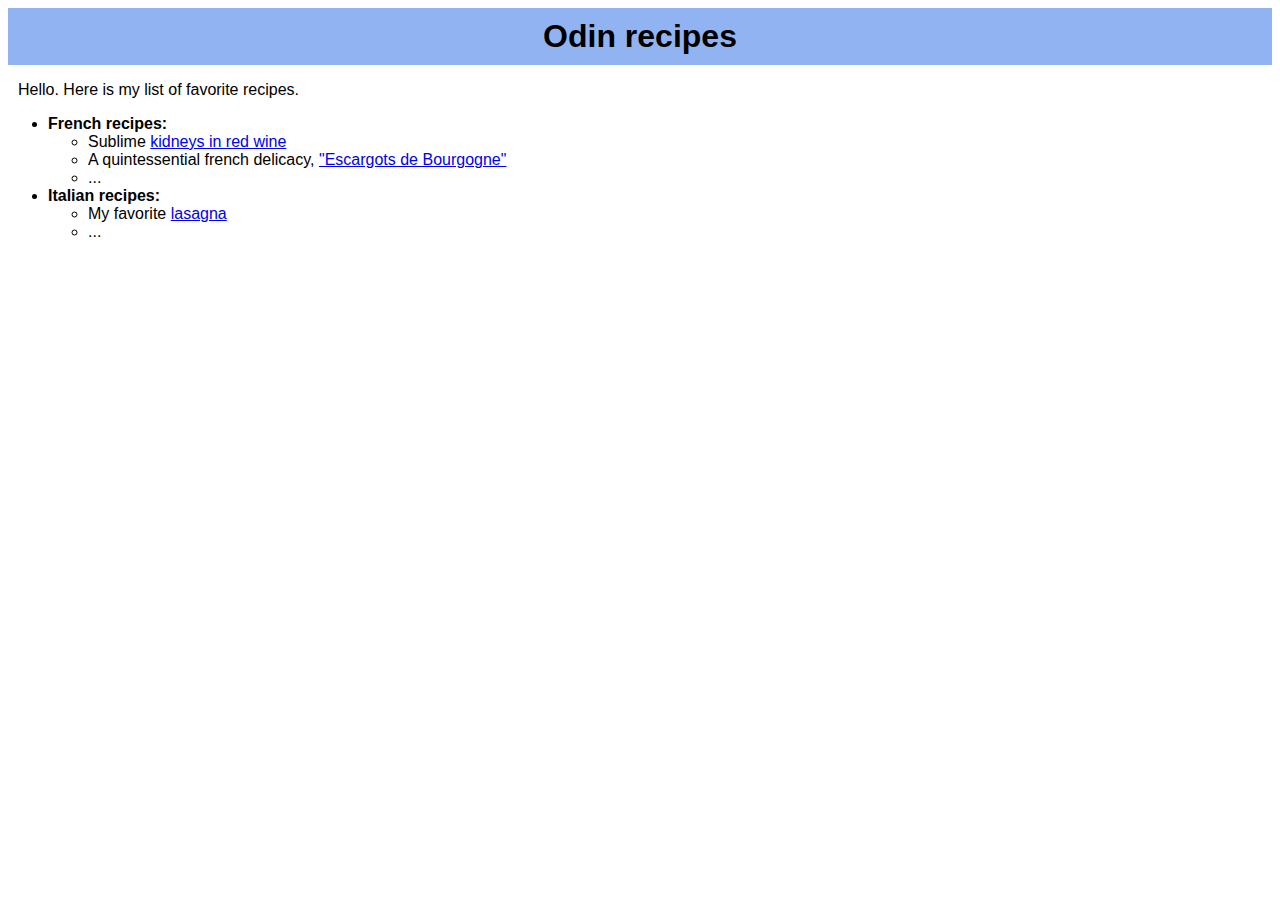
<file: index.html>
<!DOCTYPE html>
<html lang="en">
  <head>
    <meta charset="UTF-8" />
    <meta name="viewport" content="width=device-width, initial-scale=1.0" />
    <title>Recipes</title>
    <link rel="stylesheet" href="style.css">
  </head>
  <body>
    <h1 class="title">Odin recipes</h1>
    <p class="description">Hello. Here is my list of favorite recipes.</p>
    <ul>
      <li class="category">French recipes:</li>
      <ul>
        <li>Sublime <a href="./recipes/kidney-red-wine.html">kidneys in red wine</a></li>
        <li>A quintessential french delicacy, <a href="./recipes/burgundy-snails.html">"Escargots de Bourgogne"</a></li>
        <li>...</li>
      </ul>
      <li class="category">Italian recipes:</li>
      <ul>
        <li>My favorite <a href="./recipes/lasagna.html">lasagna</a></li>
        <li>...</li>
      </ul>      
    </ul>
  </body>
</html>
</file>
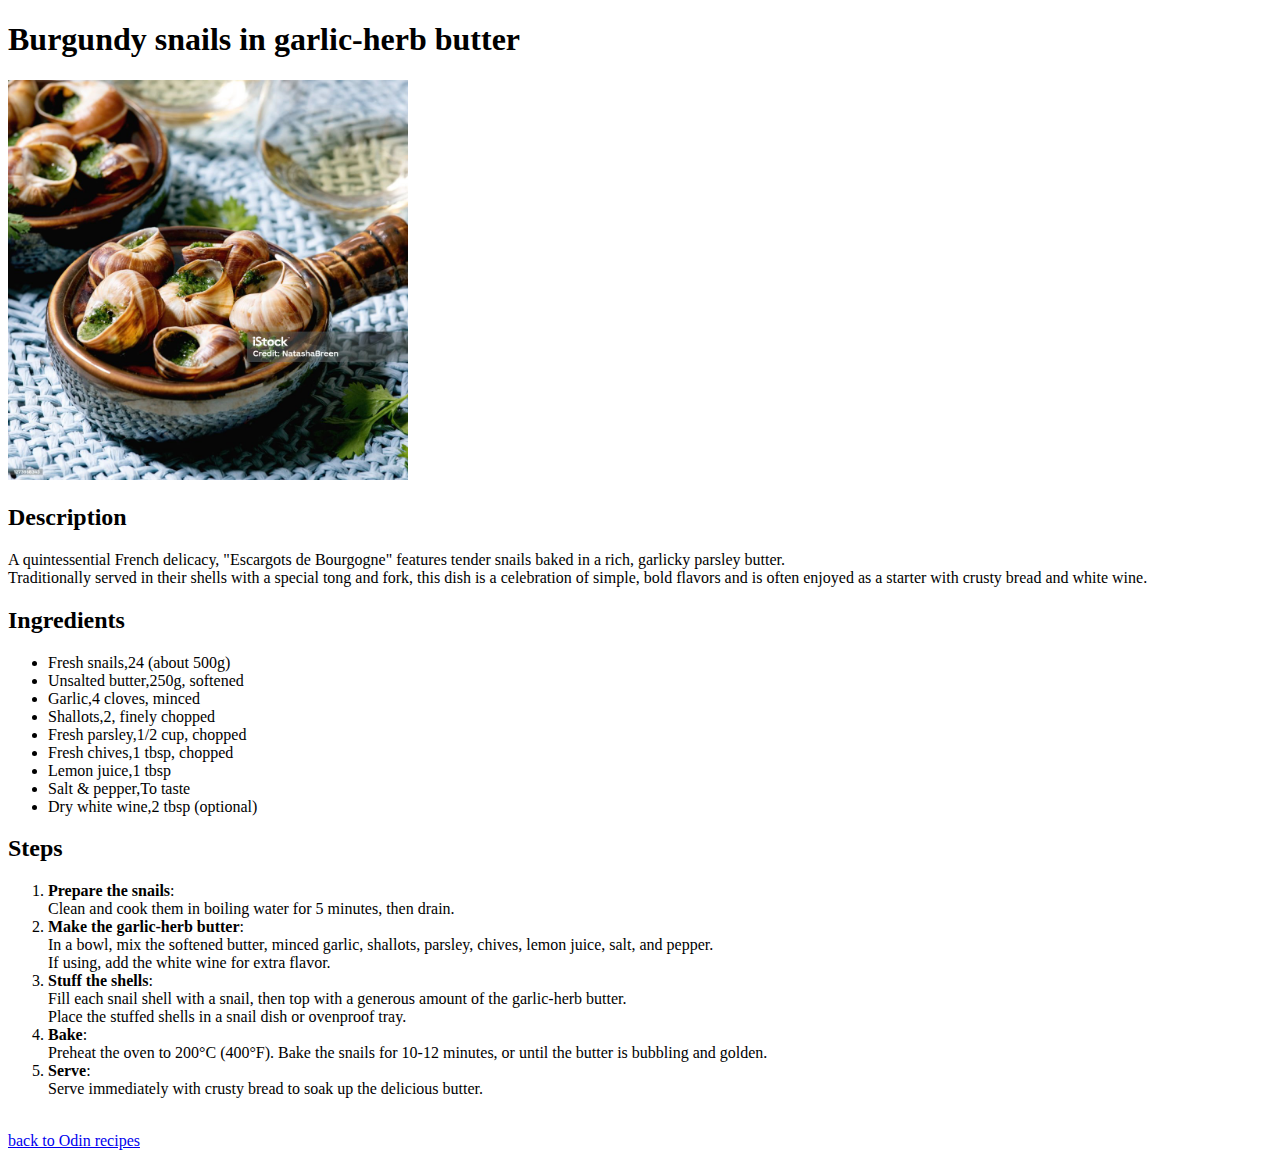
<file: recipes/burgundy-snails.html>
<!DOCTYPE html>
<html lang="en">
  <head>
    <meta charset="UTF-8" />
    <meta name="viewport" content="width=device-width, initial-scale=1.0" />
    <title>Burgundy snails recipe</title>
  </head>
  <body>
    <h1>Burgundy snails in garlic-herb butter</h1>
    <img src="../images/burgundy-snails.jpg" alt="burgundy snails" width="400"/>
    <h2>Description</h2>
    <p>
      A quintessential French delicacy, "Escargots de Bourgogne" features tender snails baked in a rich, garlicky parsley butter.
      <br />
      Traditionally served in their shells with a special tong and fork, this dish is a celebration of simple, bold flavors and is often enjoyed as a starter with crusty bread and white wine.
    </p>
    <h2>Ingredients</h2>
    <ul>
      <li>Fresh snails,24 (about 500g)</li>
      <li>Unsalted butter,250g, softened</li>
      <li>Garlic,4 cloves, minced</li>
      <li>Shallots,2, finely chopped</li>
      <li>Fresh parsley,1/2 cup, chopped</li>
      <li>Fresh chives,1 tbsp, chopped</li>
      <li>Lemon juice,1 tbsp</li>
      <li>Salt & pepper,To taste</li>
      <li>Dry white wine,2 tbsp (optional)</li>
    </ul>
    <h2>Steps</h2>
    <ol>
      <li><strong>Prepare the snails</strong>:<br />
        Clean and cook them in boiling water for 5 minutes, then drain.
      </li>
      <li><strong>Make the garlic-herb butter</strong>:<br />
        In a bowl, mix the softened butter, minced garlic, shallots, parsley, chives, lemon juice, salt, and pepper.
        <br />
        If using, add the white wine for extra flavor.
      </li>
      <li><strong>Stuff the shells</strong>:<br />
        Fill each snail shell with a snail, then top with a generous amount of the garlic-herb butter.
        <br />
        Place the stuffed shells in a snail dish or ovenproof tray.
      </li>
      <li><strong>Bake</strong>:<br />
        Preheat the oven to 200°C (400°F).
        Bake the snails for 10-12 minutes, or until the butter is bubbling and golden.
        <br />
      </li>
      <li><strong>Serve</strong>:<br />
        Serve immediately with crusty bread to soak up the delicious butter.
      </li>
    </ol>
    <br />
    <a href="../index.html">back to Odin recipes</a>
  </body>
</html>
</file>
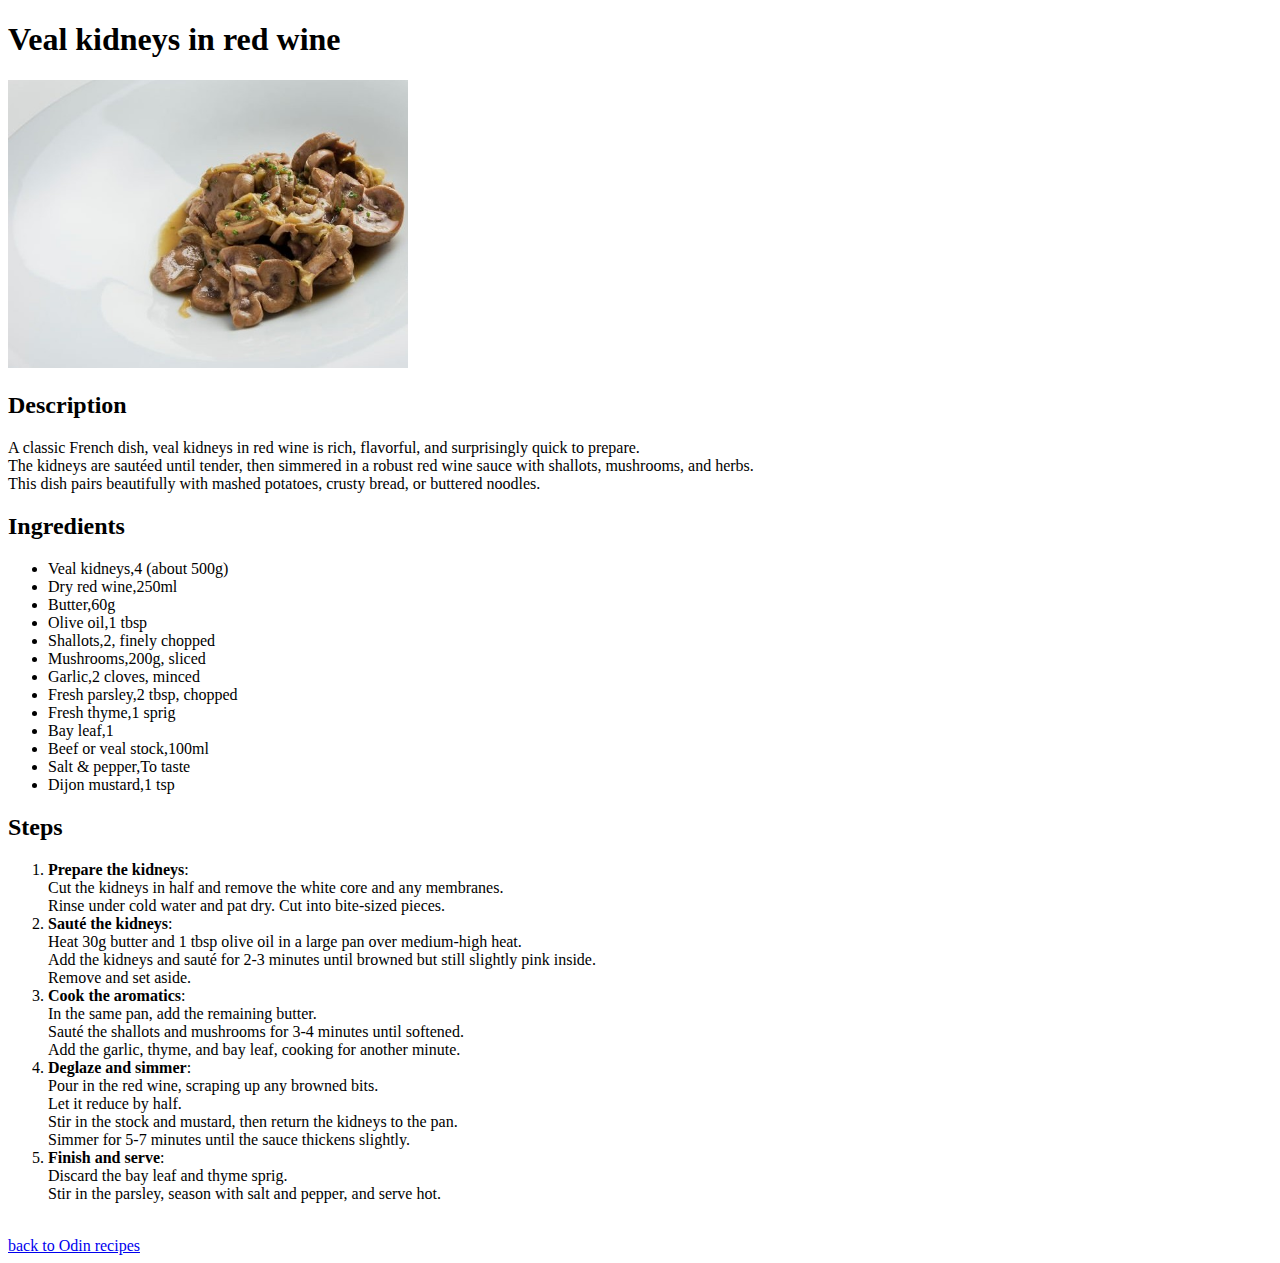
<file: recipes/kidney-red-wine.html>
<!DOCTYPE html>
<html lang="en">
  <head>
    <meta charset="UTF-8" />
    <meta name="viewport" content="width=device-width, initial-scale=1.0" />
    <title>Veal kidneys recipe</title>
  </head>
  <body>
    <h1>Veal kidneys in red wine</h1>
    <img src="../images/veal-kidneys.jpg" alt="veal kidneys" width="400"/>
    <h2>Description</h2>
    <p>
      A classic French dish, veal kidneys in red wine is rich, flavorful, and surprisingly quick to prepare.
      <br />
      The kidneys are sautéed until tender, then simmered in a robust red wine sauce with shallots, mushrooms, and herbs.
      <br />
      This dish pairs beautifully with mashed potatoes, crusty bread, or buttered noodles.
    </p>
    <h2>Ingredients</h2>
    <ul>
      <li>Veal kidneys,4 (about 500g)</li>
      <li>Dry red wine,250ml</li>
      <li>Butter,60g</li>
      <li>Olive oil,1 tbsp</li>
      <li>Shallots,2, finely chopped</li>
      <li>Mushrooms,200g, sliced</li>
      <li>Garlic,2 cloves, minced</li>
      <li>Fresh parsley,2 tbsp, chopped</li>
      <li>Fresh thyme,1 sprig</li>
      <li>Bay leaf,1</li>
      <li>Beef or veal stock,100ml</li>
      <li>Salt & pepper,To taste</li>
      <li>Dijon mustard,1 tsp</li>
    </ul>
    <h2>Steps</h2>
    <ol>
      <li><strong>Prepare the kidneys</strong>:<br />
        Cut the kidneys in half and remove the white core and any membranes.
        <br />
        Rinse under cold water and pat dry. Cut into bite-sized pieces.
      </li>
      <li><strong>Sauté the kidneys</strong>:<br />
        Heat 30g butter and 1 tbsp olive oil in a large pan over medium-high heat.
        <br />
        Add the kidneys and sauté for 2-3 minutes until browned but still slightly pink inside.
        <br />
        Remove and set aside.
      </li>
      <li><strong>Cook the aromatics</strong>:<br />
        In the same pan, add the remaining butter.
        <br />
        Sauté the shallots and mushrooms for 3-4 minutes until softened.
        <br />
        Add the garlic, thyme, and bay leaf, cooking for another minute.
      </li>
      <li><strong>Deglaze and simmer</strong>:<br />
        Pour in the red wine, scraping up any browned bits.
        <br />
        Let it reduce by half.
        <br />
        Stir in the stock and mustard, then return the kidneys to the pan.
        <br />
        Simmer for 5-7 minutes until the sauce thickens slightly.
      </li>
      <li><strong>Finish and serve</strong>:<br />
        Discard the bay leaf and thyme sprig.
        <br />
        Stir in the parsley, season with salt and pepper, and serve hot.
      </li>
    </ol>
    <br />
    <a href="../index.html">back to Odin recipes</a>
  </body>
</html>
</file>
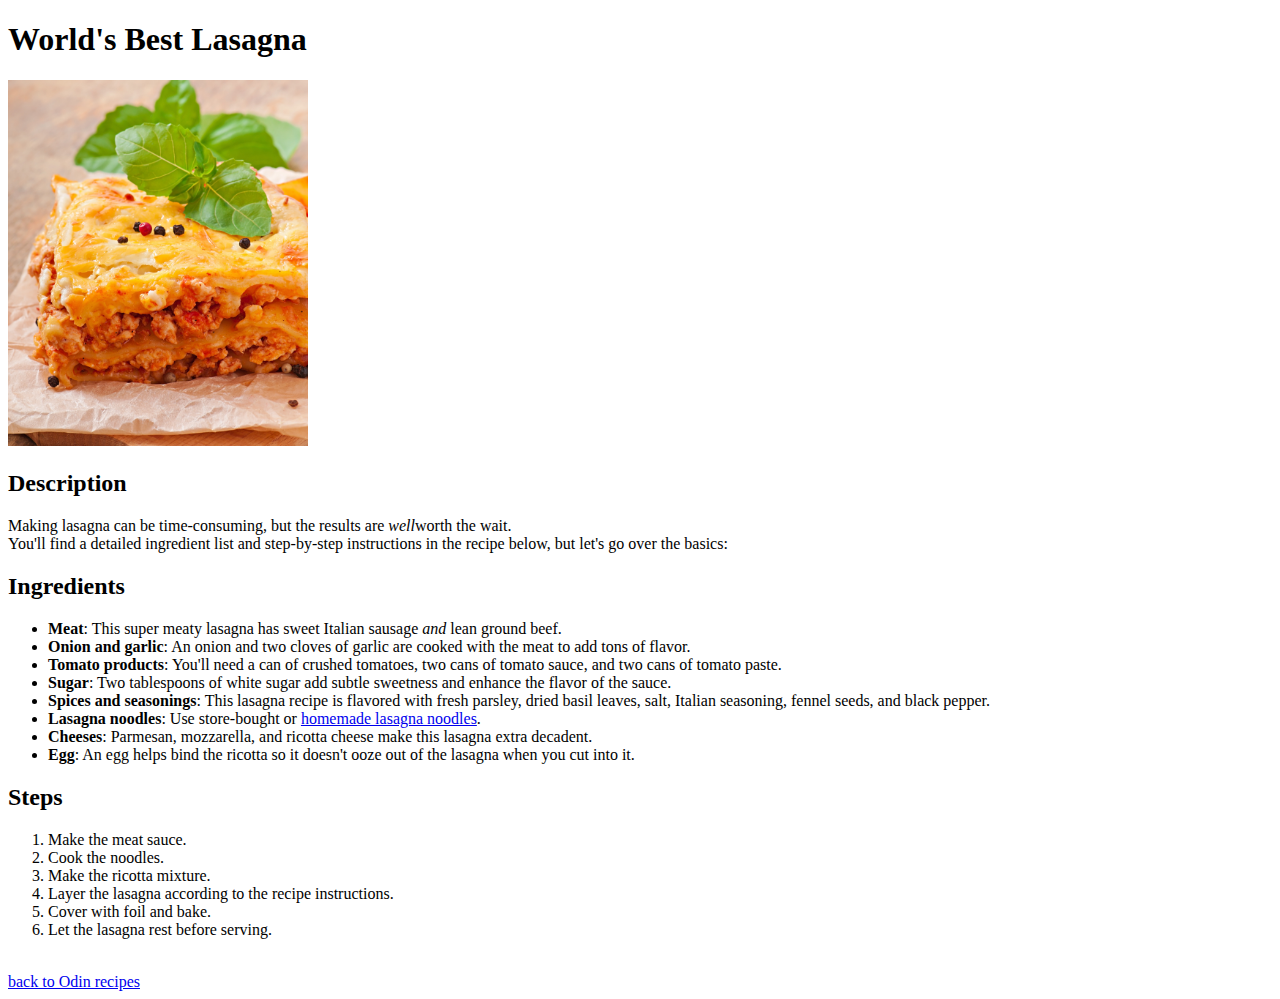
<file: recipes/lasagna.html>
<!DOCTYPE html>
<html lang="en">
  <head>
    <meta charset="UTF-8" />
    <meta name="viewport" content="width=device-width, initial-scale=1.0" />
    <title>Lasagna recipe</title>
  </head>
  <body>
    <h1>World's Best Lasagna</h1>
    <img src="../images/lasagna.jpg" alt="lasagna" width="300" />
    <h2>Description</h2>
    <p>
      Making lasagna can be time-consuming, but the results are
      <em>well</em>worth the wait.<br />You'll find a detailed ingredient list
      and step-by-step instructions in the recipe below, but let's go over the
      basics:
    </p>
    <h2>Ingredients</h2>
    <ul>
      <li><strong>Meat</strong>: This super meaty lasagna has sweet Italian sausage <em>and</em> lean ground beef.</li>
      <li><strong>Onion and garlic</strong>: An onion and two cloves of garlic are cooked with the meat to add tons of flavor.</li>
      <li><strong>Tomato products</strong>: You'll need a can of crushed tomatoes, two cans of tomato sauce, and two cans of tomato paste.</li>
      <li><strong>Sugar</strong>: Two tablespoons of white sugar add subtle sweetness and enhance the flavor of the sauce.</li>
      <li><strong>Spices and seasonings</strong>: This lasagna recipe is flavored with fresh parsley, dried basil leaves, salt, Italian seasoning, fennel seeds, and black pepper.</li>
      <li><strong>Lasagna noodles</strong>: Use store-bought or <a href="https://www.allrecipes.com/recipe/266023/homemade-lasagna-sheets/" data-component="link" data-source="inlineLink" data-type="internalLink" data-ordinal="1">homemade lasagna noodles</a>.</li>
      <li><strong>Cheeses</strong>: Parmesan, mozzarella, and ricotta cheese make this lasagna extra decadent.</li>
      <li><strong>Egg</strong>: An egg helps bind the ricotta so it doesn't ooze out of the lasagna when you cut into it.</li>
    </ul>
    <h2>Steps</h2>
    <ol>
      <li>Make the meat sauce.</li>
      <li>Cook the noodles.</li>
      <li>Make the ricotta mixture.</li>
      <li>Layer the lasagna according to the recipe instructions.</li>
      <li>Cover with foil and bake.</li>
      <li>Let the lasagna rest before serving.</li>
    </ol>
    <br />
    <a href="../index.html">back to Odin recipes</a>
  </body>
</html>
</file>
<file: style.css>
body{
font-family: 'Segoe UI', Tahoma, Geneva, Verdana, sans-serif;
}

.title{
  background-color: rgb(146, 179, 241);
  text-align: center;
  padding: 10px;
  margin: 0 auto;
}

.description{
  padding: 0px 10px;
}

.category{
  font-size: 16px;
  font-weight: bold;
}
</file>
